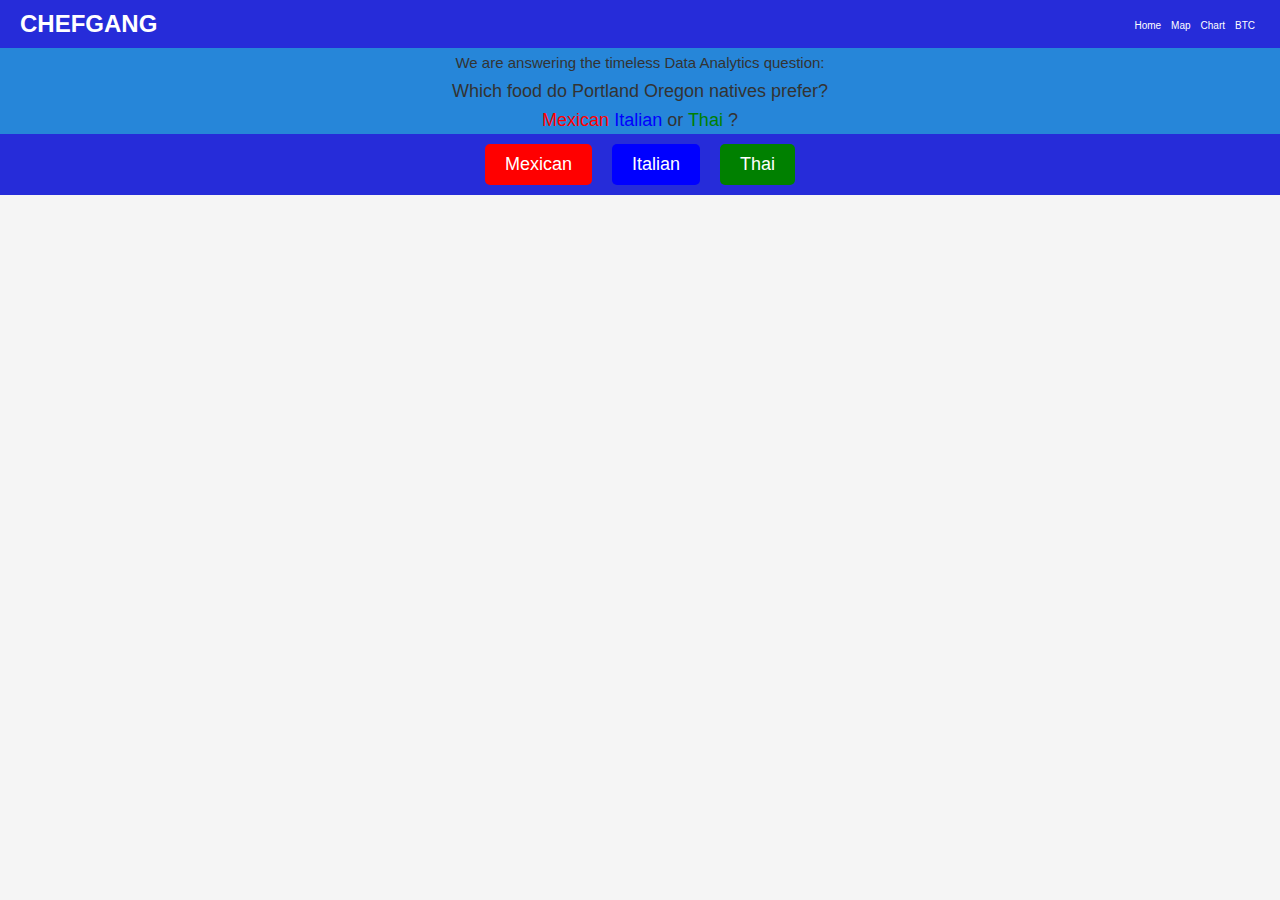
<file: templates/index.html>
<!DOCTYPE html>
<html lang="en">

<head>
    <meta charset="UTF-8">
    <meta http-equiv="X-UA-Compatible" content="IE=edge">
    <meta name="viewport" content="width=device-width, initial-scale=1.0">
    <link href="https://cdn.jsdelivr.net/npm/bootstrap@5.3.0-alpha3/dist/css/bootstrap.min.css" rel="stylesheet" integrity="sha384-KK94CHFLLe+nY2dmCWGMq91rCGa5gtU4mk92HdvYe+M/SXH301p5ILy+dN9+nJOZ" crossorigin="anonymous">
    <title>Intro to Chef Gang</title>
    <style>
        body {
            font-family: Arial, sans-serif;
            margin: 0;
            padding: 0;
            background-color: #f5f5f5;
            color: #333;
            overflow-x: hidden;
        }

        #topBar {
            display: flex;
            justify-content: space-between;
            align-items: center;
            background-color: #262CD9;
            font-size: small;
            padding: 10px 20px;
            color: #fff;
        }

        #topBar h2 {
            font-size: 24px;
            margin: 0;
        }

        #navBar {
            display: flex;
        }

        #navBar span a {
            padding: 0 5px;
            color: white;
            text-decoration: none;
            font-size: x-small;
            cursor: pointer;
        }

        #navBar span:hover {
            text-decoration: underline;
        }

        #description {
            /* max-width: 700px; */
            font-size: 18px;
            text-align: center;
            line-height: 1.6;
            background-color: #2686D9;
            margin: 0;
        }

        #votingArea {
            display: flex;
            flex-direction: column;
            align-items: center;
            margin-bottom: 30px;
            background-color: #262CD9;
        }

        #voteForm {
            display: flex;
        }

        .votingButton {
            background-color: #262CD9;
            padding: 10px 20px;
            margin: 10px;
            cursor: pointer;
            border-radius: 5px;
            transition: all 0.3s;
        }

        .votingButton:hover {
            background-color: #0f1783;
            ;
        }

        .votingButton p {
            margin: 0;
            color: #fff;
            font-size: 18px;
        }

        #voteChart {
            display: none;
            width: 100%;
            max-width: 600px;
            height: 300px;
            background-color: #fff;
            border: 1px solid #ccc;
            border-radius: 5px;
            padding: 20px;
        }
    </style>
    <script>
        /**
         *TODO: and it will pick it up but ive yet to do such a thing in python
         *TODO: lol lets go chef gang brrrr 
         *TODO:
         *TODO:
         *TODO:
         *TODO:
         *TODONESKI BOI: Figure out how to communicate with flask server from this js file. https request sbaby
// colors: #2686D9

#262CD9

#26D9D3

        */
        let love
        async function handleVote(str) {
           await voteCast(str)
           showVotingTotals()
        }

        const voteCast = (str) => {
            fetch(`http://127.0.0.1:5000/vote${str}`)
        }
        const showVotingTotals = () => {
            fetch("http://localhost:5000/voteTot")
                .then(res => res.json())
                .then(data => {
                    // make a chart with data
                    //add chart to html
                    document.getElementById("mexican").innerHTML = data.mexican
                    document.getElementById("italian").innerHTML = data.italian
                    document.getElementById("thai").innerHTML = data.thai
                })

        }
    </script>

</head>

<body>
    <div id="topBar">
        <h2>CHEFGANG</h2>
        <div id="navBar"> <Span><a href="/">Home</a></Span><Span><a href="/map">Map</a></Span><Span><a href="/chart">Chart</a></Span><Span><a href="/btc">BTC</a></Span></div>
    </div>
    <div id="description">
        <p style="margin:0"> <span style="font-size: smaller;"> We are answering the timeless Data Analytics question:</span> </br>
            Which food do Portland Oregon natives prefer? </br>
            <span style="color: red;">Mexican</span> <span style="color: Blue;">Italian</span> or <span style="color: green;">Thai</span> ?</p>
    </div>
    <div id="votingArea">
        <div id="voteForm">
            <div class="votingButton" style="background-color:red">
                <p id="mexican" onclick="handleVote('mexican')">Mexican</p>
            </div>
            <div class="votingButton" style="background-color:blue">
                <p id="italian" onclick="handleVote('italian')">Italian</p>
            </div>
            <div class="votingButton" style="background-color:green">
                <p id="thai" onclick="handleVote('thai')">Thai</p>
            </div>
        </div>
        <div id="voteChart">
            <div id="voteHist"></div>
        </div>
    </div>
</body>

</html>
</file>
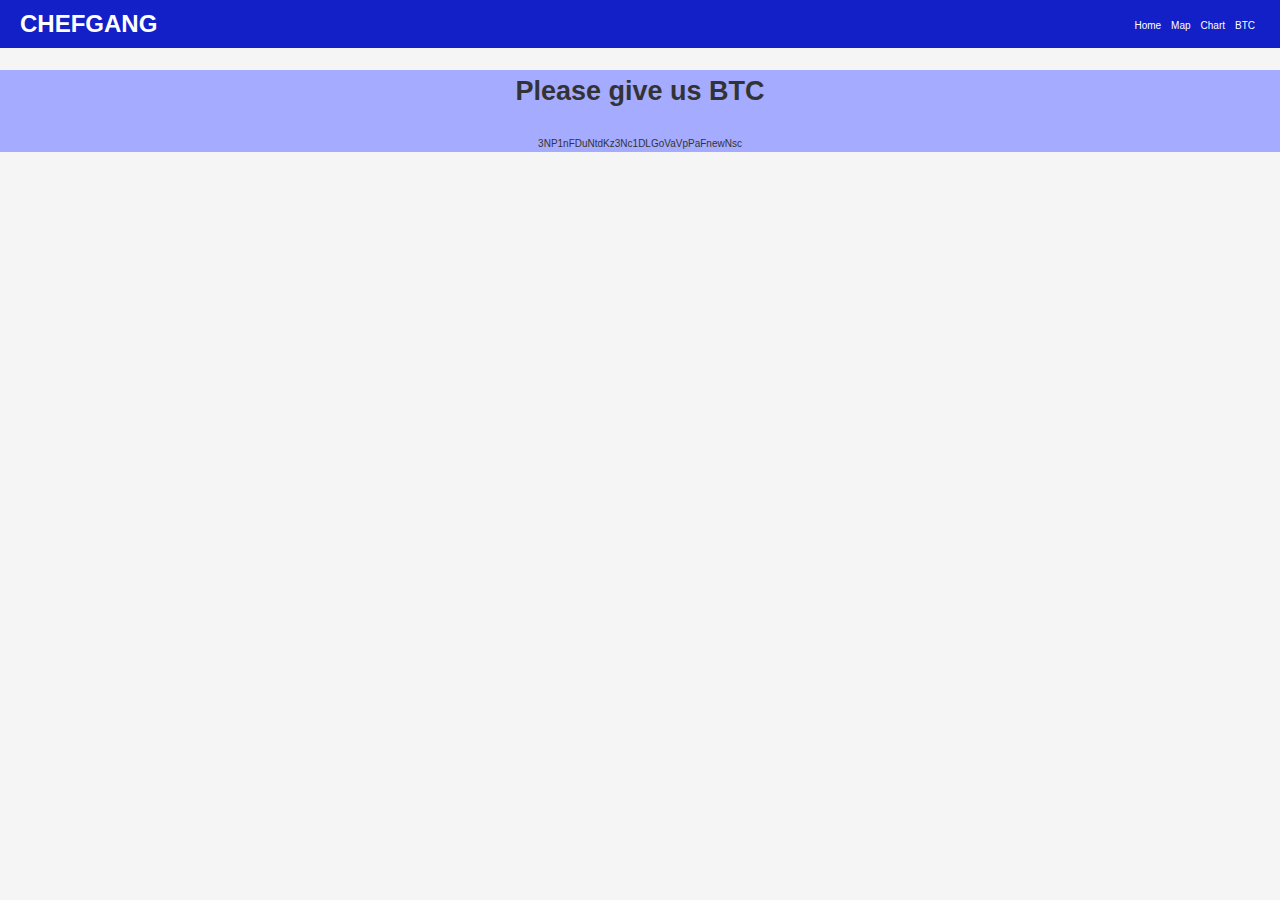
<file: templates/btc.html>
<!DOCTYPE html>
<html lang="en">

<head>
    <meta charset="UTF-8">
    <meta http-equiv="X-UA-Compatible" content="IE=edge">
    <meta name="viewport" content="width=device-width, initial-scale=1.0">
    <!-- <link rel="apple-touch-icon" sizes="180x180" href="/assets/apple-touch-icon.png">
    <link rel="icon" type="image/png" sizes="32x32" href="/assets/favicon-32x32.png">
    <link rel="icon" type="image/png" sizes="16x16" href="/assets/favicon-16x16.png">
    <link rel="manifest" href="/assets/site.webmanifest"> -->
    <link rel="icon" href="/assets/favicon.ico" type="image/x-icon">
    <link href="https://cdn.jsdelivr.net/npm/bootstrap@5.3.0-alpha3/dist/css/bootstrap.min.css" rel="stylesheet" integrity="sha384-KK94CHFLLe+nY2dmCWGMq91rCGa5gtU4mk92HdvYe+M/SXH301p5ILy+dN9+nJOZ" crossorigin="anonymous">
    <title>Free Bitcoin (for us)</title>
    <style>
        body {
            font-family: Arial, sans-serif;
            margin: 0;
            padding: 0;
            background-color: #f5f5f5;
            color: #333;
            overflow-x: hidden;
        }

        #topBar {
            display: flex;
            justify-content: space-between;
            align-items: center;
            background-color: #131fc7;
            font-size: small;
            padding: 10px 20px;
            color: #fff;
        }

        #topBar h2 {
            font-size: 24px;
            margin: 0;
        }

        #navBar {
            display: flex;
        }

        #navBar span a {
            padding: 0 5px;
            color: white;
            text-decoration: none;
            font-size: x-small;
            cursor: pointer;
        }

        #navBar span:hover {
            text-decoration: underline;
        }

        #description {
            /* max-width: 700px; */
            font-size: 18px;
            text-align: center;
            line-height: 1.6;
            background-color: #a5abff
        }

        #votingArea {
            display: flex;
            flex-direction: column;
            align-items: center;
            margin-bottom: 30px;

        }

        #voteForm {
            display: flex;
        }

        .votingButton {
            background-color: #131fc7;
            padding: 10px 20px;
            margin: 10px;
            cursor: pointer;
            border-radius: 5px;
            transition: all 0.3s;
        }

        .votingButton:hover {
            background-color: #0f1783;
            ;
        }

        .votingButton p {
            margin: 0;
            color: #fff;
            font-size: 18px;
        }

        #voteChart {
            display: none;
            width: 100%;
            max-width: 600px;
            height: 300px;
            background-color: #fff;
            border: 1px solid #ccc;
            border-radius: 5px;
            padding: 20px;
        }
    </style>

</head>

<body>
    <div id="topBar">
        <h2>CHEFGANG</h2>
        <div id="navBar"> <Span><a href="/">Home</a></Span><Span><a href="/map">Map</a></Span><Span><a href="/chart">Chart</a></Span><Span><a href="/btc">BTC</a></Span></div>
    </div>
    <div id="description">
    <h2>Please give us BTC</h2>
    <p style="overflow-wrap: break-word;font-size: x-small;">3NP1nFDuNtdKz3Nc1DLGoVaVpPaFnewNsc</p>
</div>
</body>

</html>
</file>
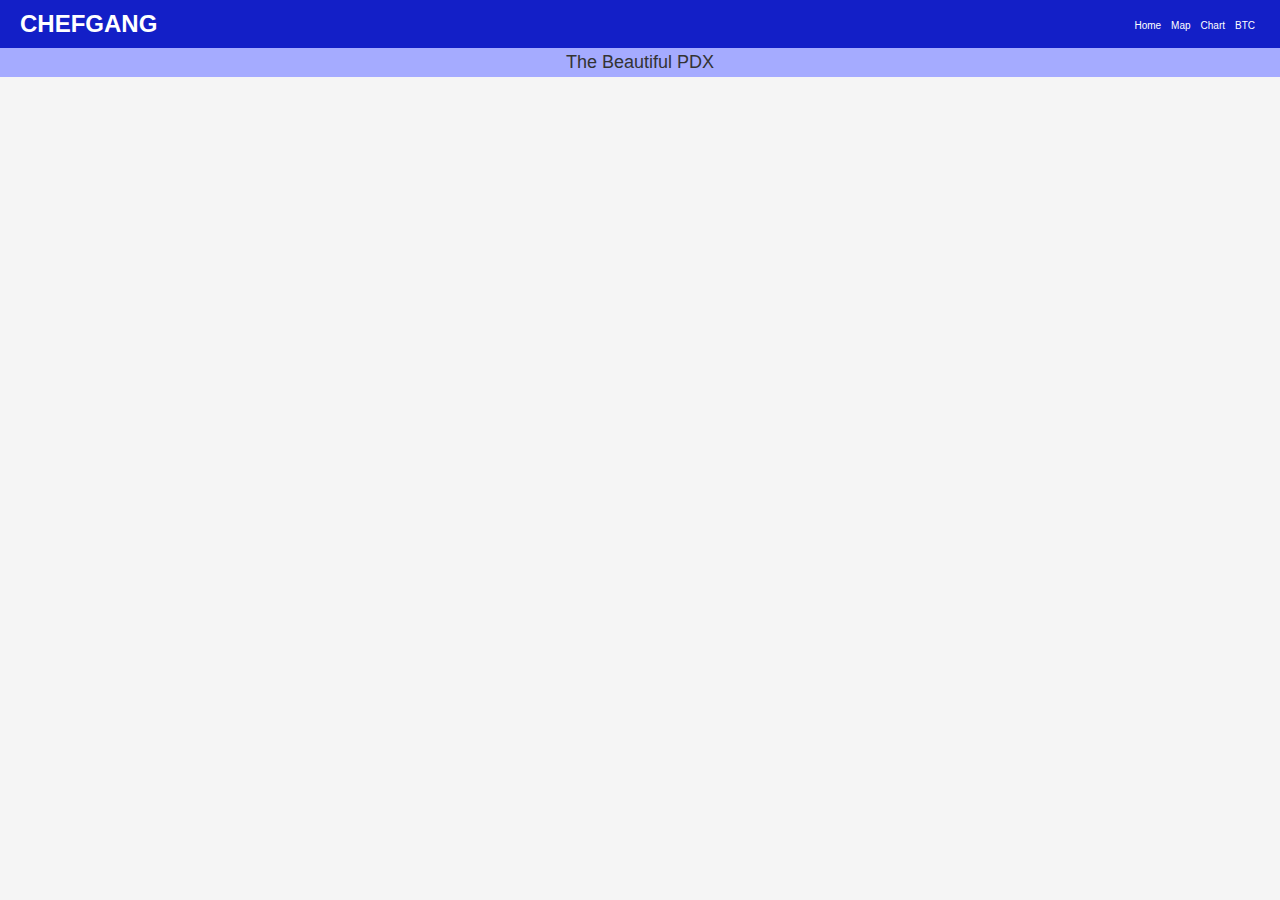
<file: templates/mapdep.html>
<!DOCTYPE html>
<html lang="en">

<head>
    <meta charset="UTF-8">
    <meta http-equiv="X-UA-Compatible" content="IE=edge">
    <meta name="viewport" content="width=device-width, initial-scale=1.0">
    <link href="https://cdn.jsdelivr.net/npm/bootstrap@5.3.0-alpha3/dist/css/bootstrap.min.css" rel="stylesheet" integrity="sha384-KK94CHFLLe+nY2dmCWGMq91rCGa5gtU4mk92HdvYe+M/SXH301p5ILy+dN9+nJOZ" crossorigin="anonymous">
    <title>Portland Food Map</title>
    <style>
        body {
            font-family: Arial, sans-serif;
            margin: 0;
            padding: 0;
            background-color: #f5f5f5;
            color: #333;
            overflow-x: hidden;
        }

        #topBar {
            display: flex;
            justify-content: space-between;
            align-items: center;
            background-color: #131fc7;
            font-size: small;
            padding: 10px 20px;
            color: #fff;
        }

        #topBar h2 {
            font-size: 24px;
            margin: 0;
        }

        #navBar {
            display: flex;
        }

        #navBar span a {
            padding: 0 5px;
            color: white;
            text-decoration: none;
            font-size: x-small;
            cursor: pointer;
        }

        #navBar span:hover {
            text-decoration: underline;
        }

        #description {
            /* max-width: 700px; */
            font-size: 18px;
            text-align: center;
            line-height: 1.6;
            background-color: #a5abff
        }

        #votingArea {
            display: flex;
            flex-direction: column;
            align-items: center;
            margin-bottom: 30px;

        }

        #voteForm {
            display: flex;
        }

        .votingButton {
            background-color: #131fc7;
            padding: 10px 20px;
            margin: 10px;
            cursor: pointer;
            border-radius: 5px;
            transition: all 0.3s;
        }

        .votingButton:hover {
            background-color: #0f1783;
            ;
        }

        .votingButton p {
            margin: 0;
            color: #fff;
            font-size: 18px;
        }

        #voteChart {
            display: none;
            width: 100%;
            max-width: 600px;
            height: 300px;
            background-color: #fff;
            border: 1px solid #ccc;
            border-radius: 5px;
            padding: 20px;
        }
    </style>
</head>

<body>
    <div id="topBar">
        <h2>CHEFGANG</h2>
        <div id="navBar"> <Span><a href="/">Home</a></Span><Span><a href="/map">Map</a></Span><Span><a href="/chart">Chart</a></Span><Span><a href="/btc">BTC</a></Span></div>
    </div>
    <div id="description">
        <h>The Beautiful PDX</h>
        <div id="foodMap"></div>
    </div>

    <!-- interactive food map, with restuarants, category, prices, rating, colored based on toggleable index -->
    <!-- on hover a card with all data -->
</body>

</html>
</file>
